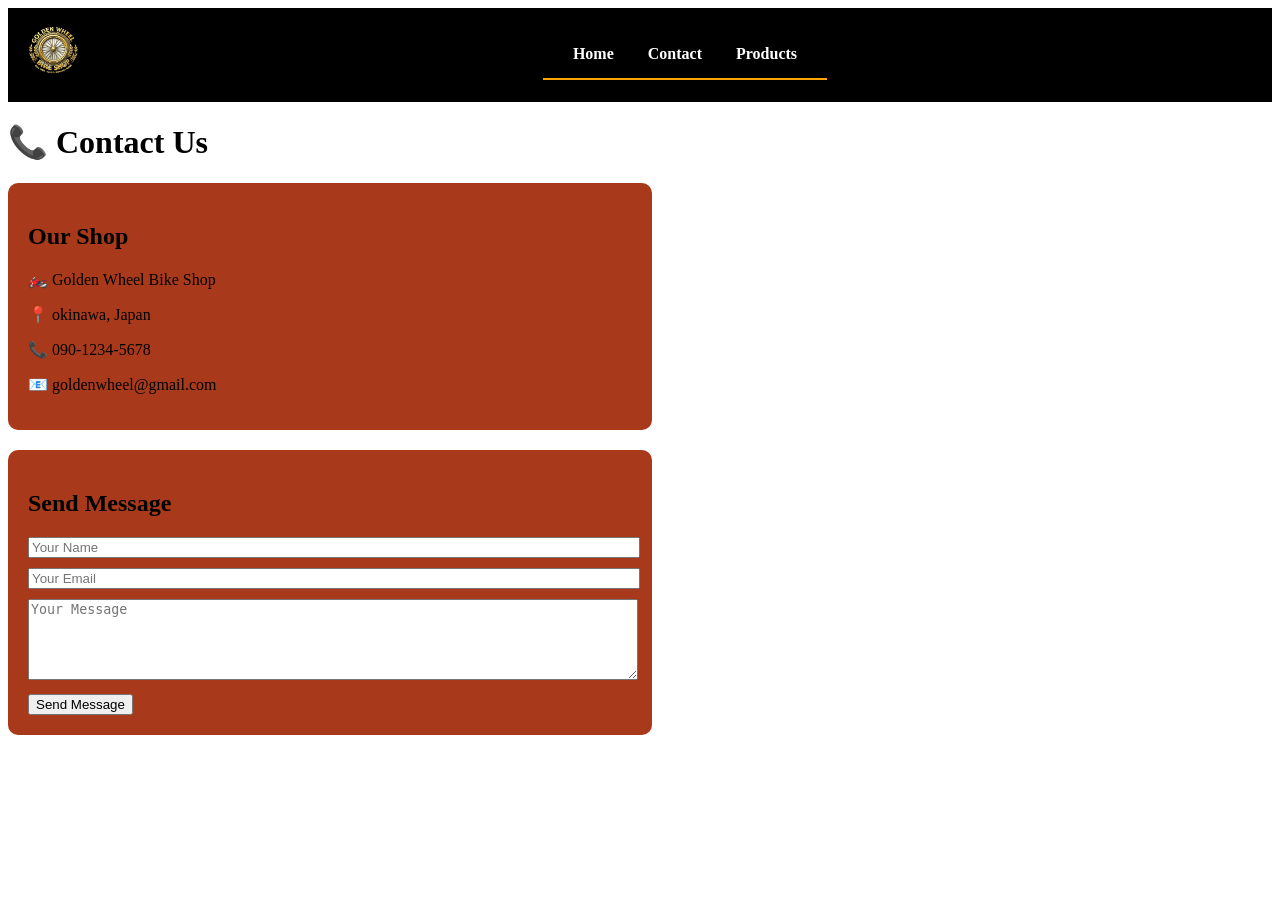
<file: contact.html>
<!DOCTYPE html>
<html>
<head>
    <title>Contact - Golden Wheel Bike</title>
    <link rel="stylesheet" href="contact.css">
</head>
<body>

<div class="header">
        <div class="container">
            <div class="header-left">
                <!-- <h2 class="top-subtitle">Driven by Passion.Trusted by Riders.</h2> -->
                <img class="header-logo" src="images/logo17.webp" alt="Golden Wheel Bike">
            </div>
           <nav>
    <a href="index.html">Home</a>
    
    <a href="contact.html">Contact</a>
    <a href="product.html">Products</a>
       </nav>

            <div class="clear"></div>
        </div>
    </div>
<div class="container">
    <h1>📞 Contact Us</h1>

    <div class="contact-box">
        <!-- Contact Info -->
         <div class="left">
        <div class="contact-info">
            <h2>Our Shop</h2>
            <p>🏍️ Golden Wheel Bike Shop</p>
            <p>📍 okinawa, Japan</p>
            <p>📞 090-1234-5678</p>
            <p>📧 goldenwheel@gmail.com</p>
        </div>

        <!-- Contact Form -->
        <div class="contact-form">
            <h2>Send Message</h2>

            <form>
                <input type="text" placeholder="Your Name" required>
                <input type="email" placeholder="Your Email" required>
                <textarea placeholder="Your Message" rows="5" required></textarea>
                <button type="submit">Send Message</button>
            </form>

        </div>
        </div>
        <div class="right">
            <iframe src="https://www.google.com/maps/embed?pb=!1m18!1m12!1m3!1d57273.02033172681!2d127.68470225000002!3d26.21086525!2m3!1f0!2f0!3f0!3m2!1i1024!2i768!4f13.1!3m3!1m2!1s0x34e5697141a6b58b%3A0x2cd8aff616585e98!2z5rKW57iE55yM6YKj6KaH5biC!5e0!3m2!1sja!2sjp!4v1776670301822!5m2!1sja!2sjp" width="600" height="450" style="border:0;" allowfullscreen="" loading="lazy" referrerpolicy="no-referrer-when-downgrade"
            width="100%" height="450" style="border:0;" allowfullscreen="" loading="lazy" referrerpolicy="no-referrer-when-downgrade"
            ></iframe>
        </div>
    </div>
</div>

</body>
</html>
</file>
<file: contact.css>
@charset "UTF-8";
/* Contact Layout */
.contact-box {
    display: flex;
    gap: 20px;
    width: 100%;
    /* flex-wrap: wrap; */
}


/* Contact Info */
.contact-info {
    flex: 1;
    background: #a83a1b;
    padding: 20px;
    border-radius: 10px;
    margin-bottom: 20px;
}

/* Contact Form */
.contact-form {
    flex: 1;
    background: #a83a1b;
    padding: 20px;
    border-radius: 10px;
}

/* Inputs */
.contact-form input,
.contact-form textarea {
    width: 100%;
    margin-bottom: 10px;
}
@media (max-width: 600px) {
    .contact-container {
        padding: 20px;
    }
}
nav {
    background-color: #000;
    padding: 15px;
    text-align: center;
    border-bottom: 2px solid orange;
}

nav a {
    color: white;
    margin: 0 15px;
    text-decoration: none;
    font-weight: bold;
}

nav a:hover {
    color: orange;
}
.header-logo{
    width: auto;
    height: auto;
    size: 100px;
    background-color: #000;
    text-align: center;
}
.header {
  background-color: #000;
  color: #fff;
  padding: 15px 0;
}

.header .container {
  display: flex;
  justify-content: space-between;
  align-items: center;
}

.header-logo {
  height: 60px;
  border-radius: 8px;
}
</file>
